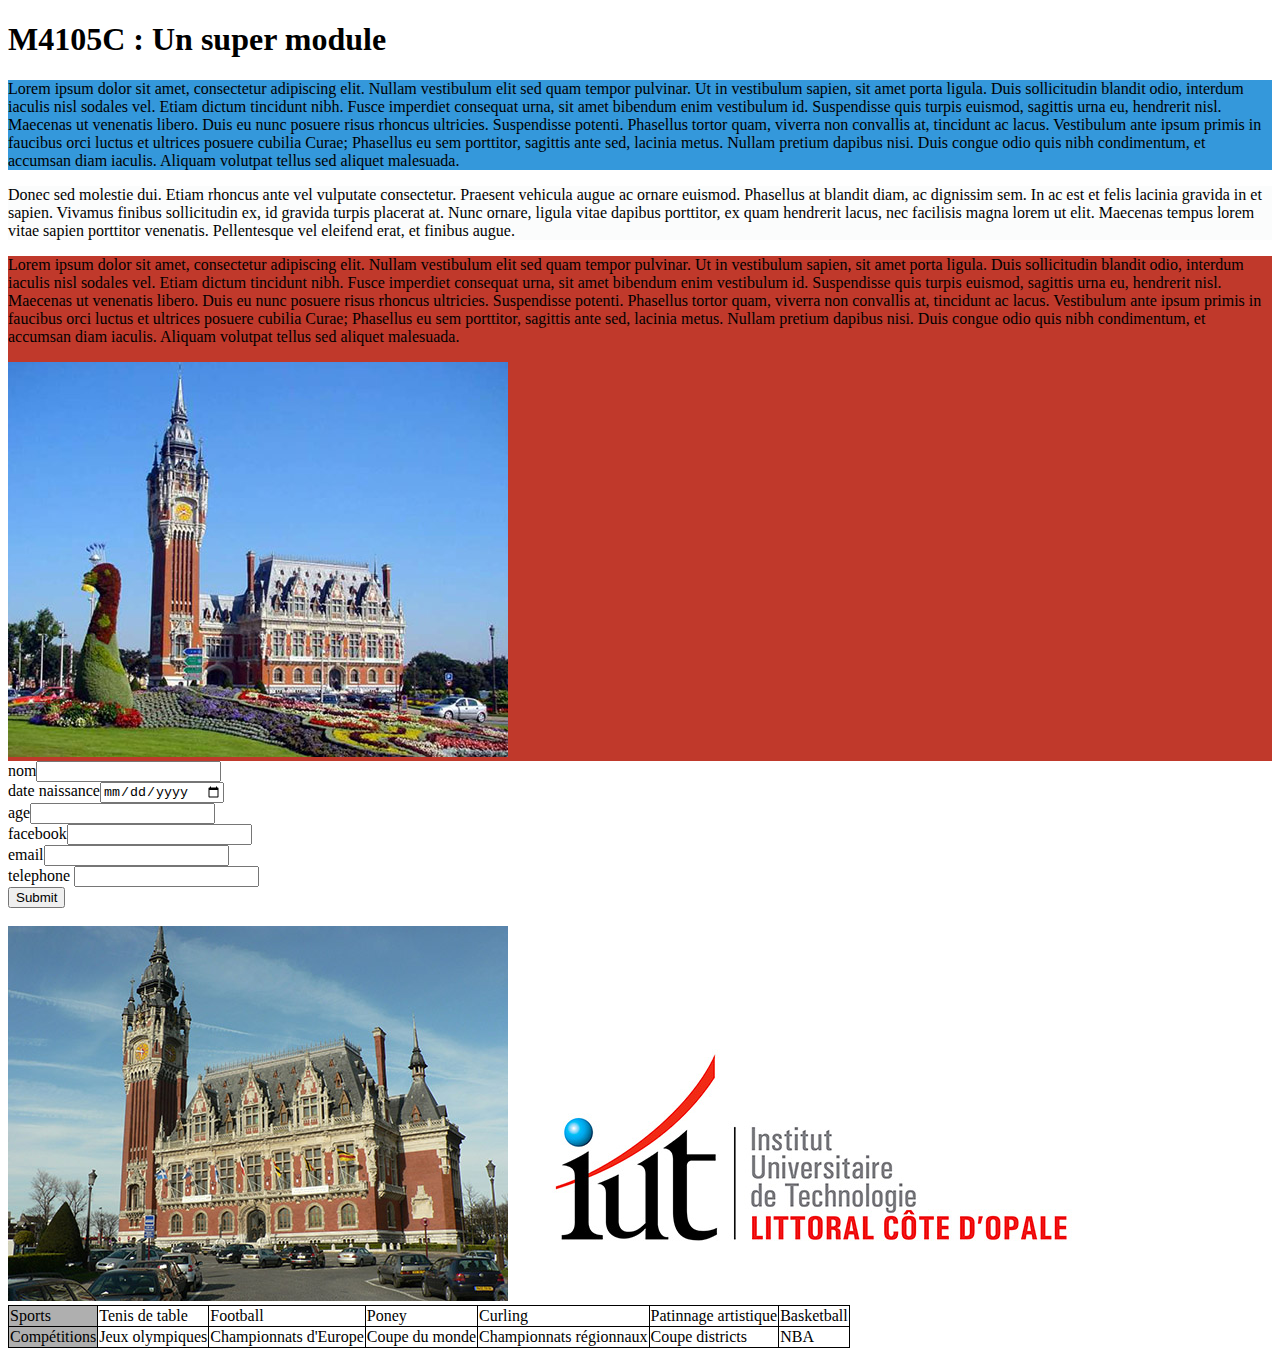
<file: index.html>
<!doctype html>
<html  lang="fr">

<head>
  <meta charset="utf-8">
  <title>web</title>
  <link rel="stylesheet" href="css/style.css">
  <link rel="stylesheet" href="css/smallscreen.css" type="text/css" />
  <meta name="viewport" content="width=device-width, initial-scale=1.0, shrink-to-fit=no">
</head>
<body>

  <h1> M4105C : Un super module </h1>

<div id="p1">
	<p>
		Lorem ipsum dolor sit amet, consectetur adipiscing elit. Nullam vestibulum elit sed quam tempor pulvinar. Ut in vestibulum sapien, sit amet porta ligula. Duis sollicitudin blandit odio, interdum iaculis nisl sodales vel. Etiam dictum tincidunt nibh. Fusce imperdiet consequat urna, sit amet bibendum enim vestibulum id. Suspendisse quis turpis euismod, sagittis urna eu, hendrerit nisl. Maecenas ut venenatis libero. Duis eu nunc posuere risus rhoncus ultricies. Suspendisse potenti. Phasellus tortor quam, viverra non convallis at, tincidunt ac lacus. Vestibulum ante ipsum primis in faucibus orci luctus et ultrices posuere cubilia Curae; Phasellus eu sem porttitor, sagittis ante sed, lacinia metus. Nullam pretium dapibus nisi. Duis congue odio quis nibh condimentum, et accumsan diam iaculis. Aliquam volutpat tellus sed aliquet malesuada.
	</p>

</div>

<div id="p2">
	<p>
		Donec sed molestie dui. Etiam rhoncus ante vel vulputate consectetur. Praesent vehicula augue ac ornare euismod. Phasellus at blandit diam, ac dignissim sem. In ac est et felis lacinia gravida in et sapien. Vivamus finibus sollicitudin ex, id gravida turpis placerat at. Nunc ornare, ligula vitae dapibus porttitor, ex quam hendrerit lacus, nec facilisis magna lorem ut elit. Maecenas tempus lorem vitae sapien porttitor venenatis. Pellentesque vel eleifend erat, et finibus augue.
	</p>

</div>

<div id="p3">
	<p>
		Lorem ipsum dolor sit amet, consectetur adipiscing elit. Nullam vestibulum elit sed quam tempor pulvinar. Ut in vestibulum sapien, sit amet porta ligula. Duis sollicitudin blandit odio, interdum iaculis nisl sodales vel. Etiam dictum tincidunt nibh. Fusce imperdiet consequat urna, sit amet bibendum enim vestibulum id. Suspendisse quis turpis euismod, sagittis urna eu, hendrerit nisl. Maecenas ut venenatis libero. Duis eu nunc posuere risus rhoncus ultricies. Suspendisse potenti. Phasellus tortor quam, viverra non convallis at, tincidunt ac lacus. Vestibulum ante ipsum primis in faucibus orci luctus et ultrices posuere cubilia Curae; Phasellus eu sem porttitor, sagittis ante sed, lacinia metus. Nullam pretium dapibus nisi. Duis congue odio quis nibh condimentum, et accumsan diam iaculis. Aliquam volutpat tellus sed aliquet malesuada.

	</p>
		<img id="img" src="img/calais.jpg" alt="pedale">

</div>

<form action="action_page.php">
  nom<input type="text" name="nom"><br/>
  date naissance<input type="date" name="datenaiss"><br/>
  age<input type="text" name="age"><br/>
  facebook<input type="url" name="facebook"><br/>
 email<input type="email" name="mail"><br/>
telephone <input type="tel" name="telephone"><br/>

  <input type="submit">
 </form> 
<br/>
  	<img id="img" src="img/calais2.jpg" alt="pedale" >
    <img id="imga" src="img/logo-iut.jpg" alt="pedale" >

    <table id="tableau">
           <tr>
               <td id="gris">Sports</td>
               <td>Tenis de table</td>
               <td>Football</td>
               <td>Poney</td>
               <td>Curling</td>
               <td>Patinnage artistique</td>
               <td>Basketball</td>
           </tr>
           <tr>
               <td id="gris">Compétitions</td>
               <td>Jeux olympiques</td>
               <td>Championnats d'Europe</td>
               <td>Coupe du monde</td>
               <td>Championnats régionnaux</td>
               <td>Coupe districts</td>
               <td>NBA</td>
           </tr>
        </table>
</body>
</html>
</file>
<file: css/style.css>
#p1 {

	background: #3498db;
}

#p2{
	background: #fbfcfc;
}

#p3{

	background: #c0392b;
}

table
{
    border-collapse: collapse;
}
td, th /* Mettre une bordure sur les td ET les th */
{
    border: 1px solid black;
}

    #gris {
    	background: #AFAFAF;
    	border: 1px solid black;
    }
</file>
<file: css/smallscreen.css>
@media screen and (max-device-width: 360px) {

#p1 {

	background: #3498db;
}

#p2{
	background: #fbfcfc;
}

#p3{

	background: #c0392b;
}
 #img{

 	width: 100%;
 }


 #imga{

 	width: 100%;
 	position: center;
 }
h1 {
   font-size: 8vw;
}
html { font-size: 62.5%; } /* 1rem vaut 10px */
body { font-size: 1.6rem; } /* 1.4 rem vaut 14px */


#tableau {
		display: block;
		width: 100%;
	}

	/* Table layout for small screen */
    table, thead, tbody, th, td, tr {
        display: block;
    }
    #tableau tr {
        border: 1px solid black ;
        border-bottom: 1px solid black;
        width: auto !important;
    }
    #tableau td {
        border: none;
        position: relative;
        width: auto !important;
        text-align: center;
    }

    #gris {
    	background: #AFAFAF;
    	border: 1px solid black;
    }

    }
</file>
